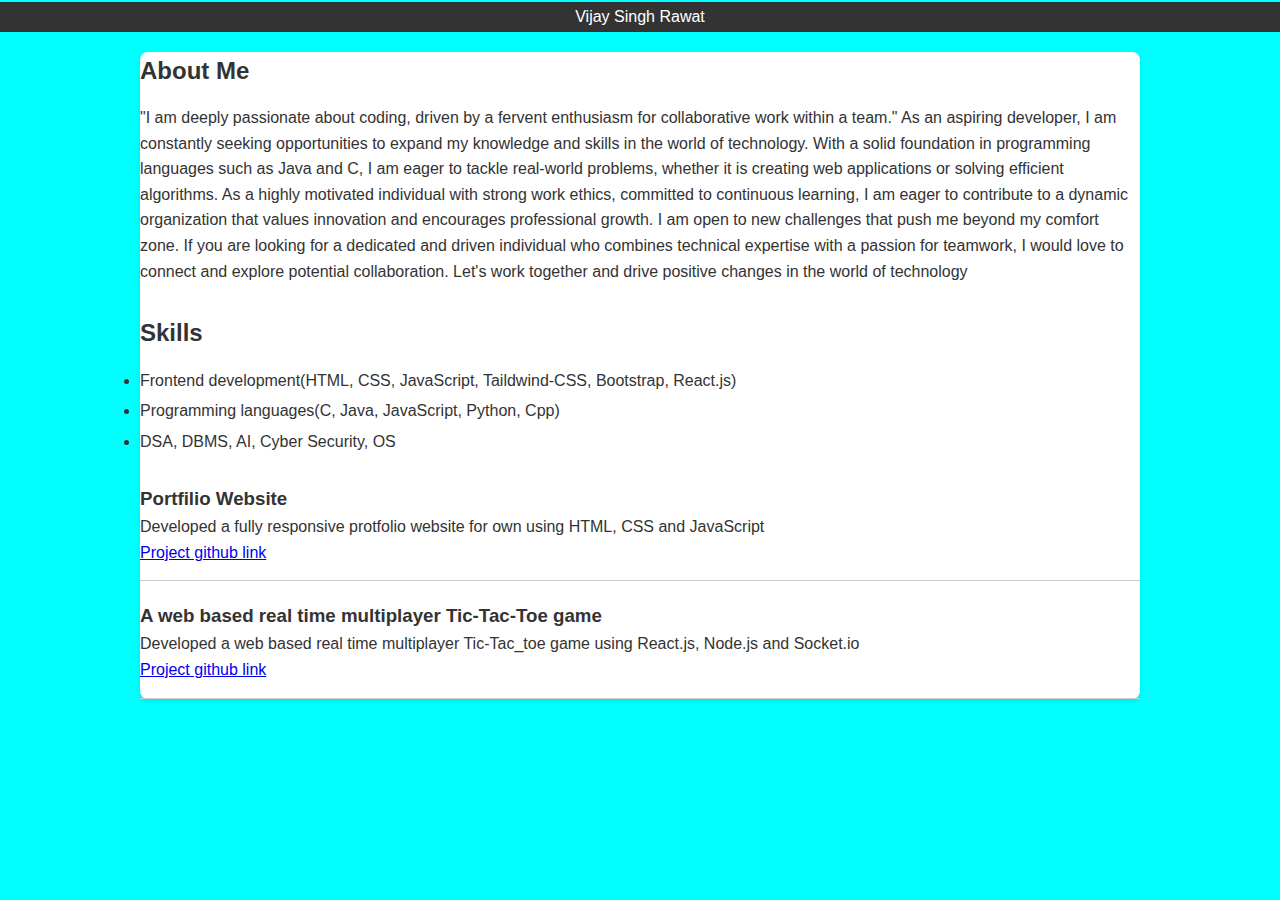
<file: vaultofcodes/task1portfolio/index.html>
<!DOCTYPE html>
<html lang="en">
<head>
    <meta charset="UTF-8">
    <meta name="viewport" content="width=device-width, initial-scale=1.0">
    <title>portfolio</title>
    <link rel="stylesheet" href="style.css">
</head>
<body>
    <header>Vijay Singh Rawat</header>
    <main>
    <section id="about">
        <h2>About Me</h2>
        <p>
            "I am deeply passionate about coding, driven by a fervent enthusiasm for collaborative work within 
            a team." As an aspiring developer, I am constantly seeking opportunities to expand my knowledge and 
            skills in the world of technology. 
            With a solid foundation in programming languages such as Java and C, 
            I am eager to tackle real-world problems, whether it is creating web applications or solving efficient 
            algorithms. 
            As a highly motivated individual with strong work ethics, committed to continuous learning, I am eager to 
            contribute to a dynamic organization that values innovation and encourages professional growth. I am open 
            to new challenges that push me beyond my comfort zone.
            If you are looking for a dedicated and driven individual who combines technical expertise with a passion for teamwork, 
            I would love to connect and explore potential collaboration. Let's work together and drive positive changes in the world of technology
        </p>
    </section>
    <section id="skills">
        <h2>Skills</h2>
        <ul>
            <li>Frontend development(HTML, CSS, JavaScript, Taildwind-CSS, Bootstrap, React.js)</li>
            <li>Programming languages(C, Java, JavaScript, Python, Cpp)</li>
            <li>DSA, DBMS, AI, Cyber Security, OS</li>
            
        </ul>
    </section>
    <section id="projects">
        <div class="project">
            <h3>Portfilio Website</h3>
            <p>Developed a fully responsive protfolio website for own using HTML, CSS and JavaScript</p>
            <a href="#">Project github link</a>
        </div>
        <div class="project">
            <h3>A web based real time multiplayer Tic-Tac-Toe game</h3>
            <p>Developed a web based real time multiplayer Tic-Tac_toe game using React.js, Node.js and Socket.io</p>
            <a href="#">Project github link</a>
        </div>
    </section>
    </main>
</body>
</html>
</file>
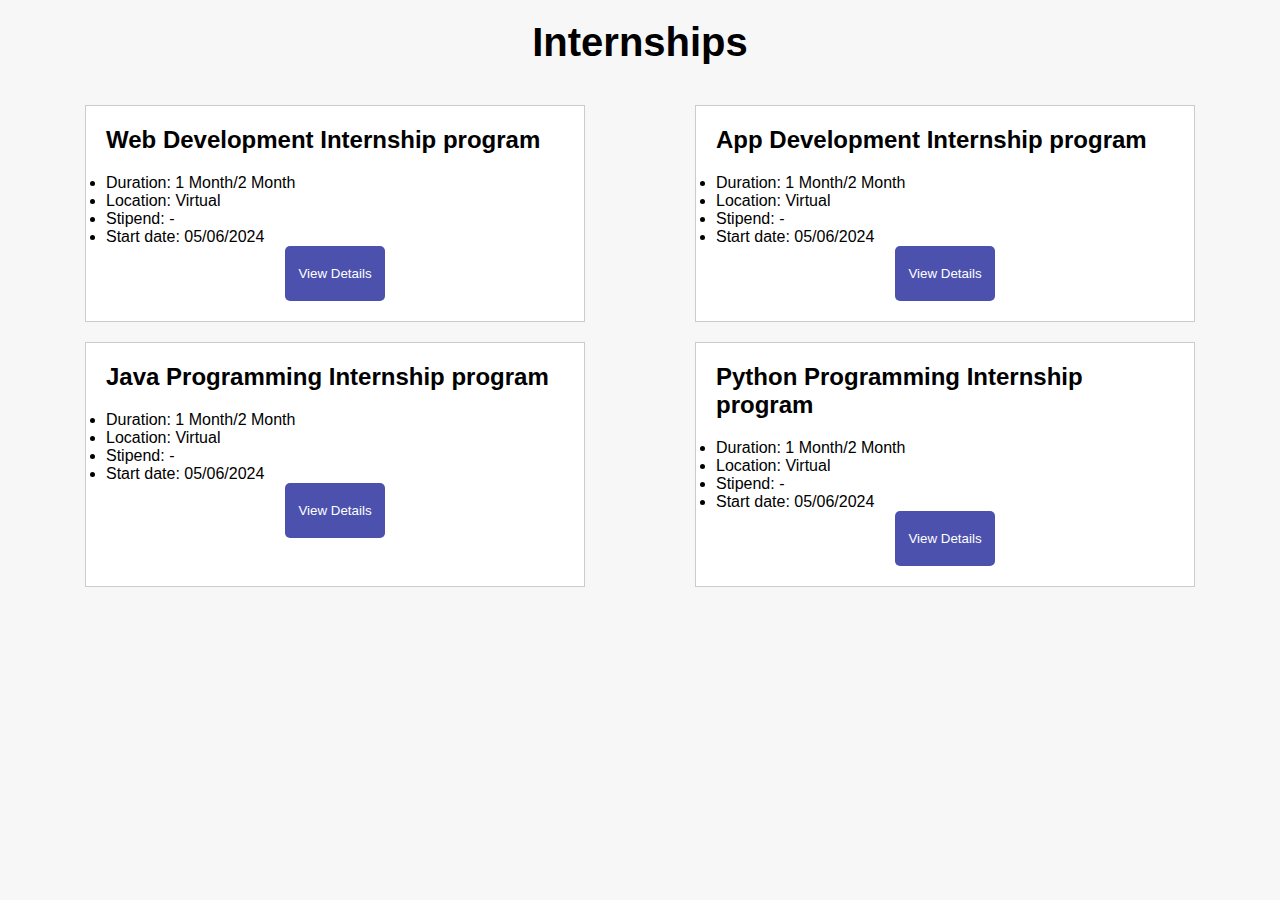
<file: vaultofcodes/task2/index.html>
<!DOCTYPE html>
<html lang="en">
<head>
    <meta charset="UTF-8">
    <meta name="viewport" content="width=device-width, initial-scale=1.0">
    <title>landingpage</title>
    <link rel="stylesheet" href="style.css">
</head>
<body>
    <header>
        <h1>Internships</h1>
    </header>
    <main class="card-container">
        <div class="internship">
            <h2>Web Development Internship program</h2>
            <ul>
                <li>Duration: 1 Month/2 Month</li>
                <li>Location: Virtual</li>
                <li>Stipend: -</li>
                <li>Start date: 05/06/2024</li>
            </ul>
            <button>View Details</button>
        </div>


        <div class="internship">
            <h2>App Development Internship program</h2>
            <ul>
                <li>Duration: 1 Month/2 Month</li>
                <li>Location: Virtual</li>
                <li>Stipend: -</li>
                <li>Start date: 05/06/2024</li>
            </ul>
            <button>View Details</button>
        </div>

        <div class="internship">
            <h2>Java Programming Internship program</h2>
            <ul>
                <li>Duration: 1 Month/2 Month</li>
                <li>Location: Virtual</li>
                <li>Stipend: -</li>
                <li>Start date: 05/06/2024</li>
            </ul>
            <button>View Details</button>
        </div>

        <div class="internship">
            <h2>Python Programming Internship program</h2>
            <ul>
                <li>Duration: 1 Month/2 Month</li>
                <li>Location: Virtual</li>
                <li>Stipend: -</li>
                <li>Start date: 05/06/2024</li>
            </ul>
            <button>View Details</button>
        </div>
    </main>
</body>
</html>
</file>
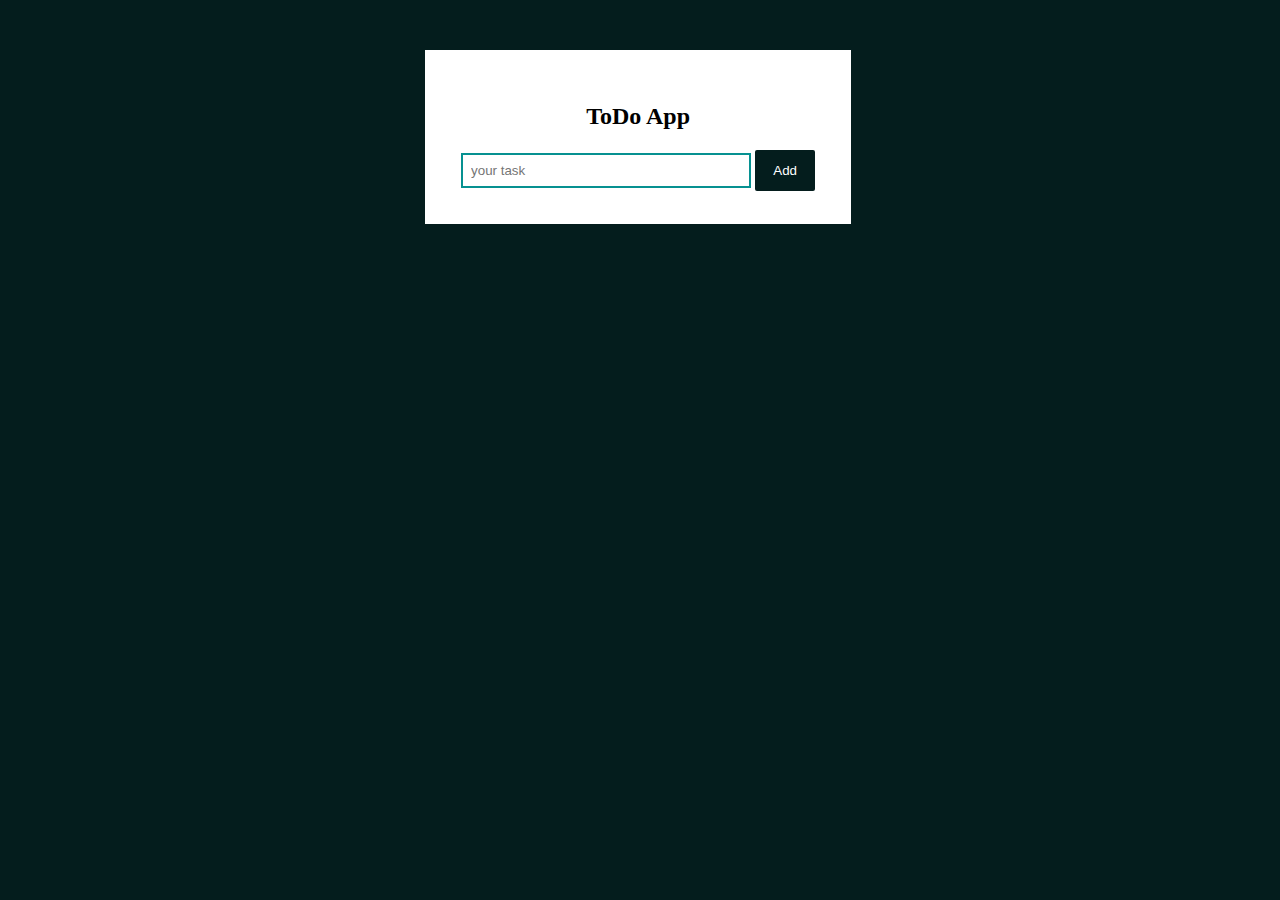
<file: vaultofcodes/task3todolist/index.html>
<!DOCTYPE html>
<html lang="en">
<head>
    <meta charset="UTF-8">
    <meta name="viewport" content="width=device-width, initial-scale=1.0">
    <title>todo app</title>
    <link rel="stylesheet" href="style.css">
    <link rel="stylesheet" href="https://cdnjs.cloudflare.com/ajax/libs/font-awesome/6.5.2/css/all.min.css" integrity="sha512-SnH5WK+bZxgPHs44uWIX+LLJAJ9/2PkPKZ5QiAj6Ta86w+fsb2TkcmfRyVX3pBnMFcV7oQPJkl9QevSCWr3W6A==" crossorigin="anonymous" referrerpolicy="no-referrer" />
</head>
<body>
    <div class="container">
        <h2>ToDo App</h2>
        <div class="input">
            <input type="text" placeholder="your task" id="input-text">
            <button onclick="Add()">Add</button>
        </div>
        <div class="text">

        </div>
    </div>


    <script src="script.js"></script>
</body>
</html>
</file>
<file: vaultofcodes/task1portfolio/style.css>
*{
    margin:0;
    padding:0;
    box-sizing: border-box;

}

body{
    font-family: Arial,  sans-serif;
    line-height: 1.6;
    background-color: aqua;
    color:#333;
    padding: 2px 0;
}

header{
    background-color: #333;
    color: #fff;
    text-align: center;
    padding: 2px 0;
}

header h2{
    font-size: 46px;
}

main{
    max-width: 1000px;
    margin: 20px auto;
    background-color: #fff;
    border-radius: 8px;
    box-shadow: 0 2px 5px rgba(0, 0, 0, 0.1);
}

section{
    margin-bottom: 30px;
}

section h2{
    font-size: 24px;
    margin-bottom: 15px;
}

ul{
    margin-bottom: 15px;
}

ul li{
    margin-bottom: 5px;
}

.project{
    border-bottom: 1px solid #ccc;
    padding-bottom: 15px;
    margin-bottom: 20px;
}
</file>
<file: vaultofcodes/task2/style.css>
*{
    margin: 0;
    padding: 0;
    box-sizing: border-box;
}
body{
    font-family: Arial,  sans-serif;
    background-color:hsl(0, 0%, 97%) ;
}

header h1{
    margin-top: 20px;
   text-align: center;
   font-size: 40px;

}

.card-container{
    display: flex;
    flex-wrap: wrap;
    justify-content: space-around;
    padding: 30px;
}

.internship{
    
    border: 1px solid #ccc;
    padding:20px;
    margin:10px;
    width: 500px;
    background-color:#fff ;
    box-sizing: border-box;

}

.internship ul{
    padding-top: 20px;
}
@media (max-width: 880px){
    .internship{
        width:calc(100%- 40px);
    }
}

button{
    display: block;
    width:100px;
    margin: 0 auto;
    background-color: hsl(237, 39%,49%);
    color:white;
    padding: 20px 10px;
    border:none;
    border-radius: 5px;
    cursor: pointer;

}
</file>
<file: vaultofcodes/task3todolist/style.css>
body{
    background-color: rgb(4,29,29);
    

.container{
    width:360px;
    padding: 33px;
    text-align: center;
    background-color: #fff;
    margin-left: 33%;
    margin-top: 50px;
}
}

input{
    width:270px;
    padding:8px;
    border: 2px solid rgba(6,145,145);
    outline: none;

}

button{
    width:60px;
    height:41px;
    background-color: rgb(4,29,29);
    color:white;
    border-radius: 2px;
    outline:none;
    border:none;
    cursor: pointer;

}

.text ul{
    position: relative;
    background-color: rgba(5,31,31);
    color: white;
    font-size: 19px;
    text-align: left;
    padding: 7px;
}

.text ul i{
    position: absolute;
    right:10px;
    cursor: pointer;
}
</file>
